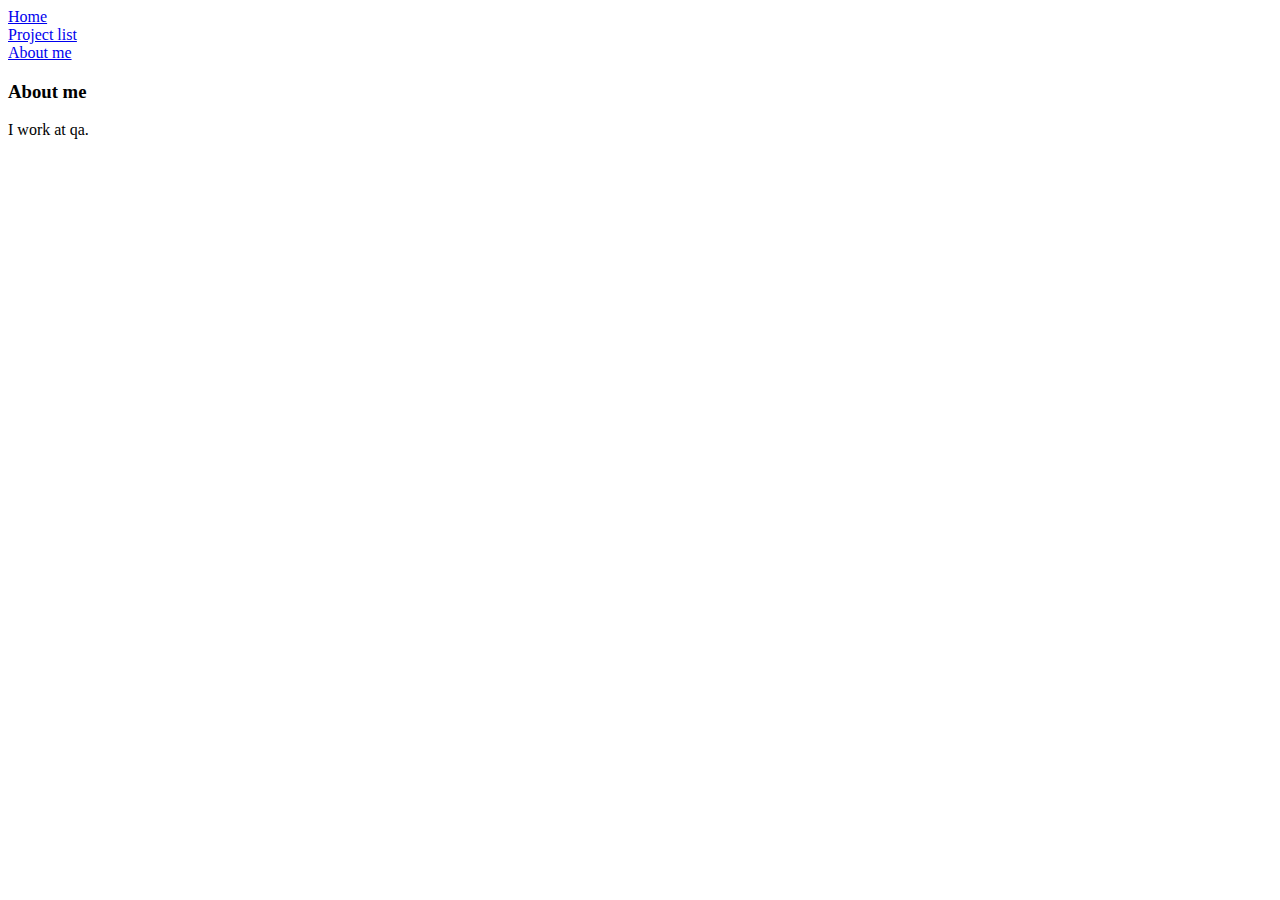
<file: about me.html>
<!DOCTYPE html>
<html lang="en">
<head>
    <meta charset="UTF-8">
    <title>Sharm Sunthar</title>
</head>


<body>
<a href="home.html">Home</a><br>
<a href="project list.html">Project list</a><br>
<a href="about me.html">About me</a>
<h3> About me</h3>
<p> I work at qa.</p>

</body>
</html>
</file>
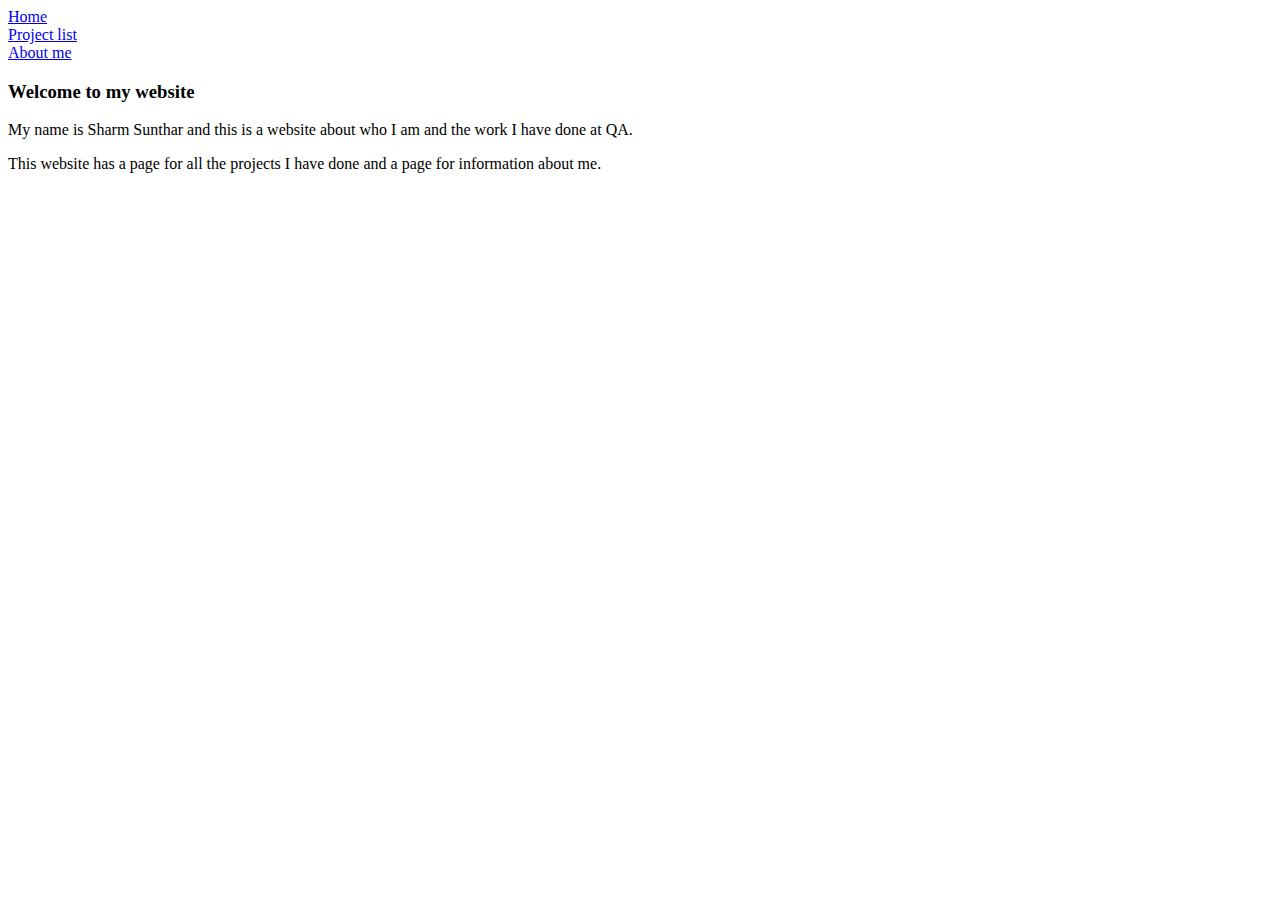
<file: home.html>
<!DOCTYPE html>
<html lang="en">
<head>
    <meta charset="UTF-8">
    <title>Homepage</title>
</head>
<body>
<a href="home.html">Home</a><br>
<a href="project list.html">Project list</a><br>
<a href="about me.html">About me</a>

<h3> Welcome to my website</h3>
<p> My name is Sharm Sunthar and this is a website about who I am and the work I have done at QA.

<p>This website has a page for all the projects I have done and a page for information about me.</p>
</body>
</html>
</file>
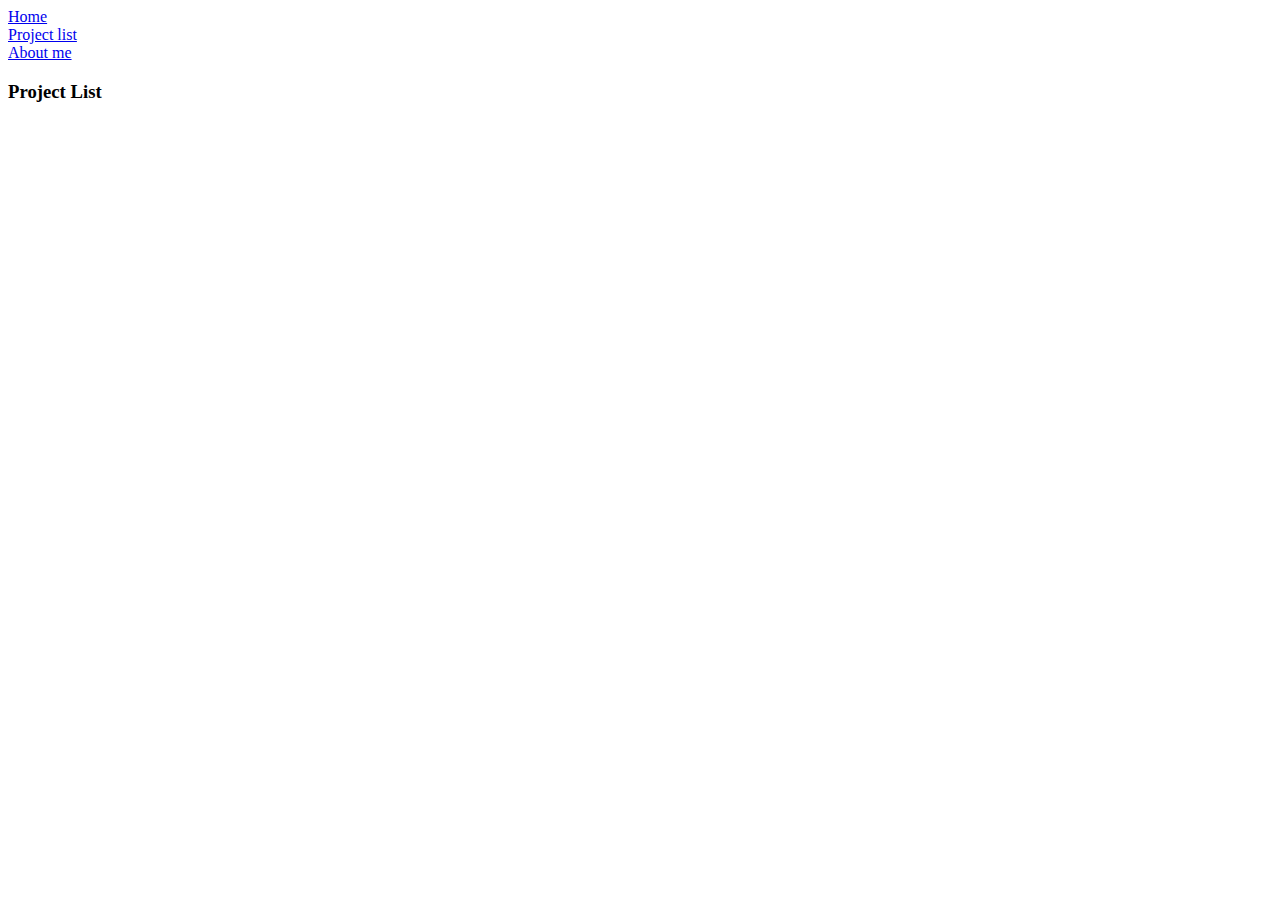
<file: project list.html>
<!DOCTYPE html>
<html lang="en">
<head>
    <meta charset="UTF-8">
    <title>Title</title>
</head>
<body>
<a href="home.html">Home</a><br>
<a href="project list.html">Project list</a><br>
<a href="about me.html">About me</a>

<h3> Project List</h3>

</body>
</html>
</file>
